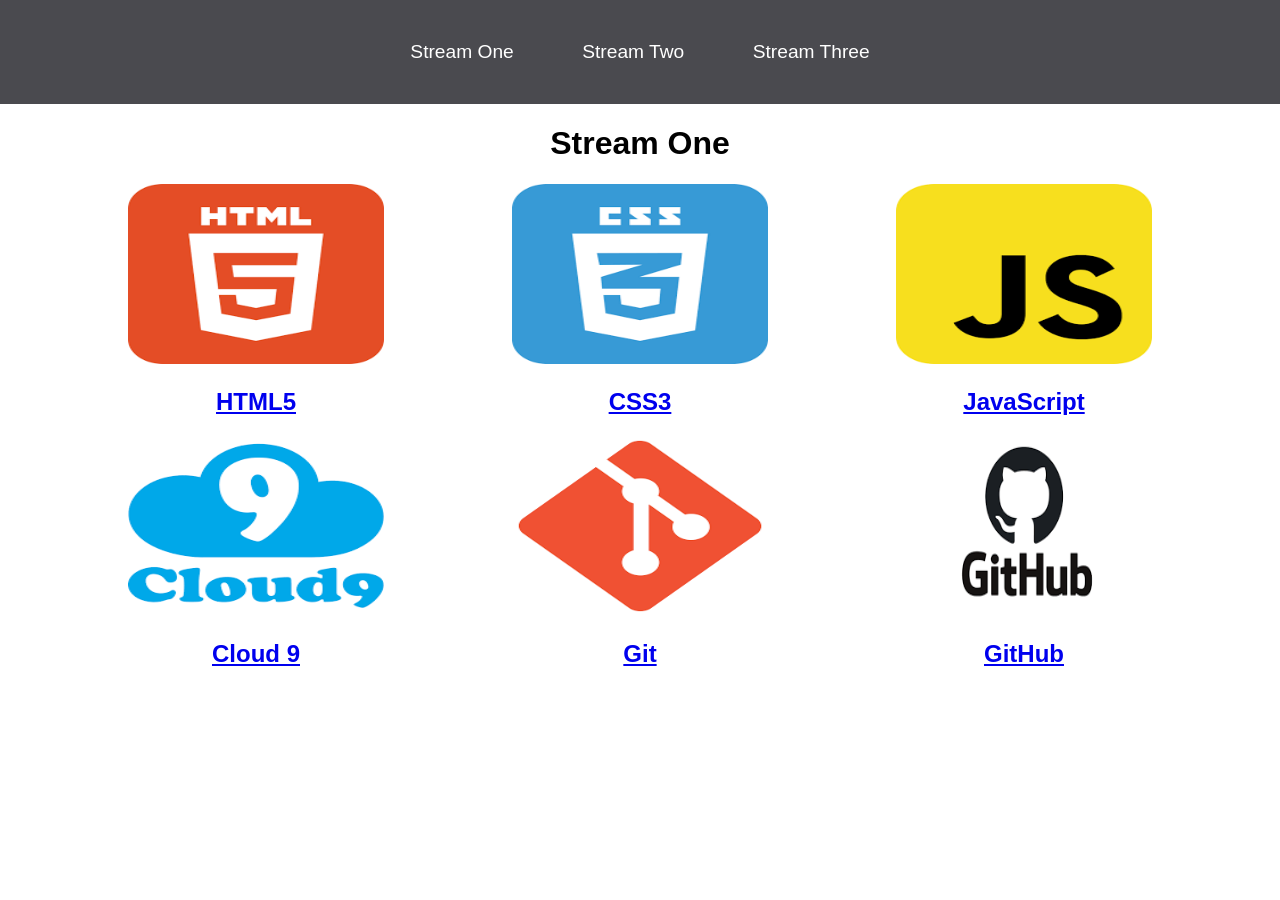
<file: index.html>
<!DOCTYPE html>
<html lang="en">
<head>
    <meta charset="UTF-8">
    <meta name="viewport" content="width=device-width, initial-scale=1.0">
    <title>hello World</title>
    <link rel="stylesheet" href="css/style.css">
</head>
<body>
    <nav>
        <ul>
        <li> <a href="stream-one.html">Stream One</a></li>
        <li> <a href="stream-two.html">Stream Two</a></li>
        <li> <a href="stream-three.html">Stream Three</a></li>
        </ul>
    </nav>
    <h1>Stream One</h1>
    <div class="card">
    <a href="https://en.wikipedia.org/wiki/HTML5" target="_blank">
    <img src="[data-uri]" alt="HTML5">
    <h2>HTML5</h2>
    </a>
    </div>
    <div class="card">
    <a href="https://en.wikipedia.org/wiki/Cascading_Style_Sheets" target="_blank">
    <img src="[data-uri]" alt="CSS3">
    <h2>CSS3</h2>
    </a>
    </div>
    <div class="card">
    <a href="https://en.wikipedia.org/wiki/JavaScript" target="_blank">
    <img src="[data-uri]" alt="JavaScript">
    <h2>JavaScript</h2>
    </a>
    </div>
    <div class="card">
    <a href="https://en.wikipedia.org/wiki/Cloud9_IDE" target="_blank">
    <img src="[data-uri]" alt="Cloud 9">
    <h2>Cloud 9</h2>
    </a>
    </div>
    <div class="card">
    <a href="https://en.wikipedia.org/wiki/Git" target="_blank">
    <img src="[data-uri]" alt="Git">
    <h2>Git</h2>
    </a>    
    </div>
    <div class="card">
    <a href="https://en.wikipedia.org/wiki/GitHub" target="_blank">
    <img src="[data-uri]" alt="GitHub">
    <h2>GitHub</h2>
    </a>    
    </div>

</body>
</html>
</file>
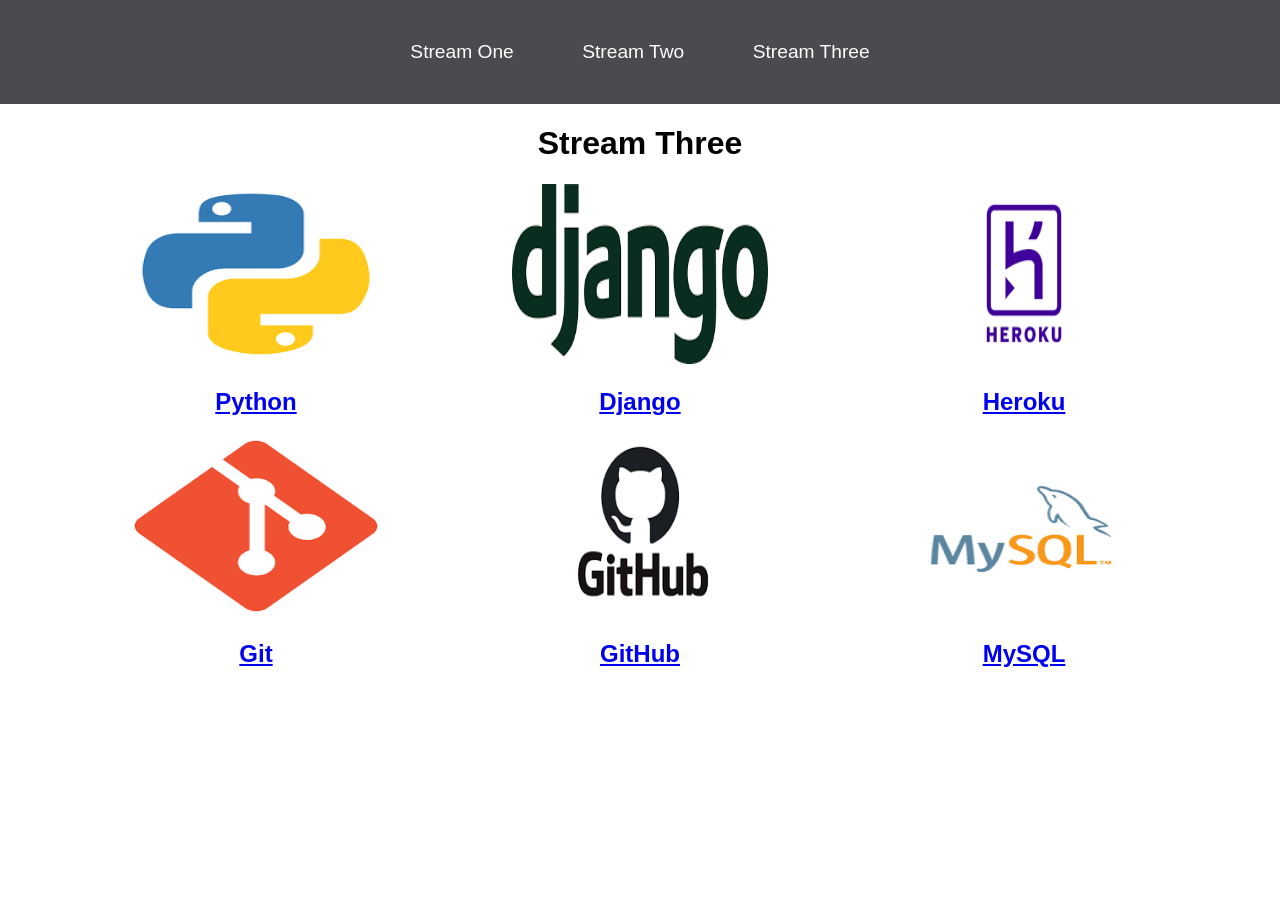
<file: stream-three.html>
<!DOCTYPE html>
<html lang="en">
<head>
    <meta charset="UTF-8">
    <meta name="viewport" content="width=device-width, initial-scale=1.0">
    <title>hello World</title>
    <link rel="stylesheet" href="css/style.css">
</head>
<body>
    <nav>
        <ul>
        <li> <a href="index.html">Stream One</a></li>
        <li> <a href="stream-two.html">Stream Two</a></li>
        <li> <a href="stream-three.html">Stream Three</a></li>
        </ul>
    </nav>
    <h1>Stream Three</h1>
    <div class="card">
    <a href="https://en.wikipedia.org/wiki/Python_(programming_language)" target="_blank">
    <img src="[data-uri]" alt="Python">
    <h2>Python</h2>
    </a>
    </div>
    <div class="card">
    <a href="https://en.wikipedia.org/wiki/Django_(web_framework)" target="_blank">
    <img src="[data-uri]" alt="Django">
    <h2>Django</h2>
    </a>
    </div>
    <div class="card">
    <a href="https://en.wikipedia.org/wiki/Heroku" target="_blank">
    <img src="[data-uri]" alt="Heroku">
    <h2>Heroku</h2>
    </a>
    </div>
    <div class="card">
    <a href="https://en.wikipedia.org/wiki/Git" target="_blank">
    <img src="[data-uri]" alt="Git">
    <h2>Git</h2>
    </a>    
    </div>
    <div class="card">
    <a href="https://en.wikipedia.org/wiki/GitHub" target="_blank">
    <img src="[data-uri]" alt="GitHub">
    <h2>GitHub</h2>
    </a>    
    </div>
     <div class="card">
    <a href="https://en.wikipedia.org/wiki/MySQL" target="_blank">
    <img src="[data-uri]" alt="MySQL">
    <h2>MySQL</h2>
    </a>
     </div>
</body>
</html>
</file>
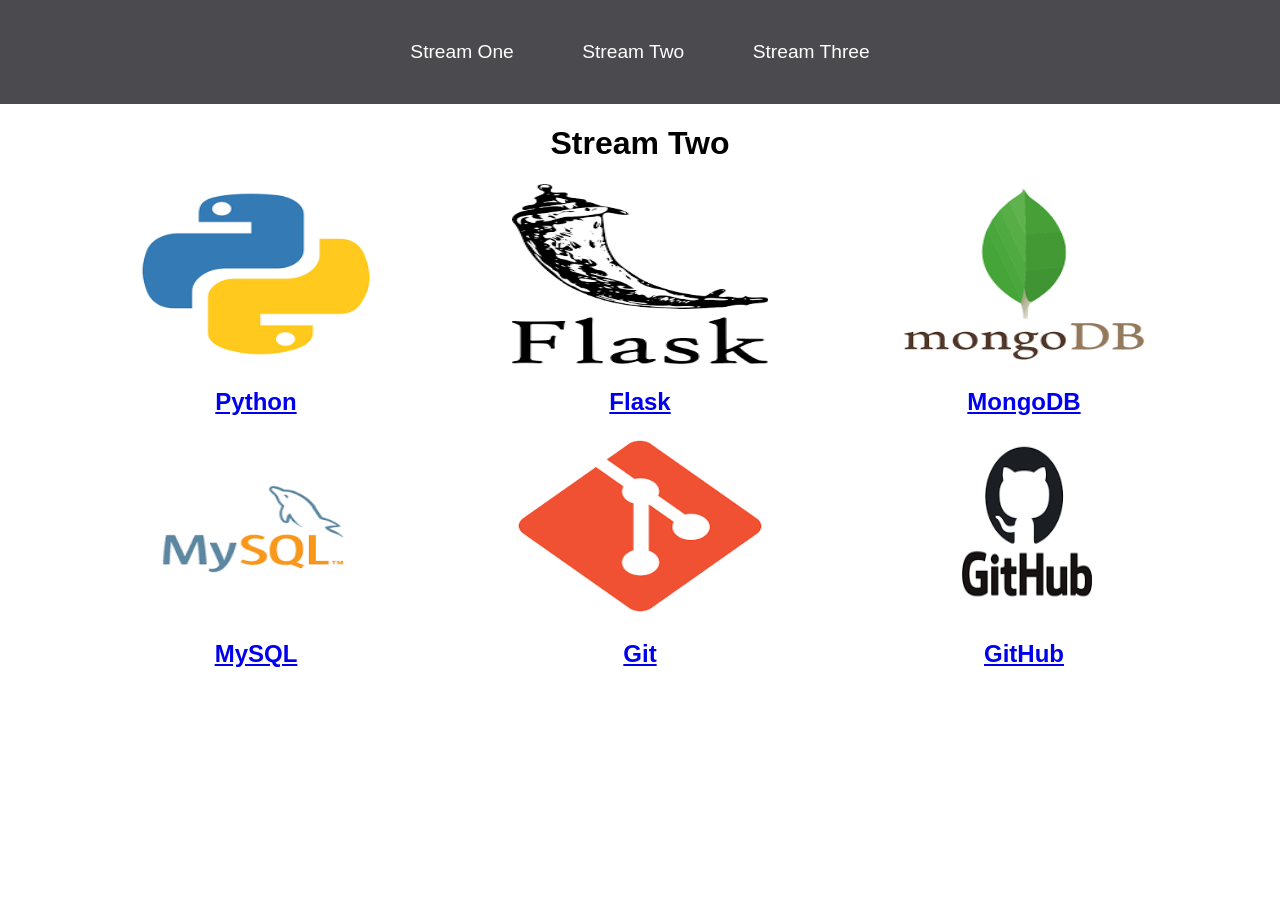
<file: stream-two.html>
<!DOCTYPE html>
<html lang="en">
<head>
    <meta charset="UTF-8">
    <meta name="viewport" content="width=device-width, initial-scale=1.0">
    <title>hello World</title>
    <link rel="stylesheet" href="css/style.css">
</head>
<body>
    <nav>
        <ul>
        <li> <a href="stream-one.html">Stream One</a></li>
        <li> <a href="stream-two.html">Stream Two</a></li>
        <li> <a href="stream-three.html">Stream Three</a></li>
        </ul>
    </nav>
    <h1>Stream Two</h1>
    <div class="card">
    <a href="https://en.wikipedia.org/wiki/Python_(programming_language)" target="_blank">
    <img src="[data-uri]" alt="Python">
    <h2>Python</h2>
    </a>
    </div>
    <div class="card">
    <a href="https://en.wikipedia.org/wiki/Flask_(web_framework)" target="_blank">
    <img src="[data-uri]" alt="Flask">
    <h2>Flask</h2>
    </a>
    </div>
    <div class="card">
    <a href="https://en.wikipedia.org/wiki/MongoDB" target="_blank">
    <img src="[data-uri]" alt="MongoDB">
    <h2>MongoDB</h2>
    </a>
    </div>
    <div class="card">
    <a href="https://en.wikipedia.org/wiki/MySQL" target="_blank">
    <img src="[data-uri]" alt="MySQL">
    <h2>MySQL</h2>
    </a>
    </div>
    <div class="card">
    <a href="https://en.wikipedia.org/wiki/Git" target="_blank">
    <img src="[data-uri]" alt="Git">
    <h2>Git</h2>
    </a>    
    </div>
    <div class="card">
    <a href="https://en.wikipedia.org/wiki/GitHub" target="_blank">
    <img src="[data-uri]" alt="GitHub">
    <h2>GitHub</h2>
    </a>    
    </div>
</body>
</html>
</file>
<file: css/style.css>
body{
    margin: 0;
    padding: 0;
    font-family: 'Oswald',sans-serif;
}

nav ul {
    list-style: none;
    background-color: #4a4a4f;
    text-align: center;
    padding: 0;
    margin: 0;
}

nav li{
    font-size: 1.2em;
    line-height: 40px;
    height: 40px;
    display: inline-block;
    margin: 2.5%;
}

nav a {
    text-decoration: none;
    color: #fff;
    display: block;
    }

nav a:hover {
    background-color: #fff;
    color: #4a4a4f;
}

.card {
    float: left;
    width: 20%;
    margin-left: 10%;
}

.card a {
    text-align: center;
}

img {
    width: 100%;
    height: 180px;
}

h1 {
    text-align: center;
}
</file>
